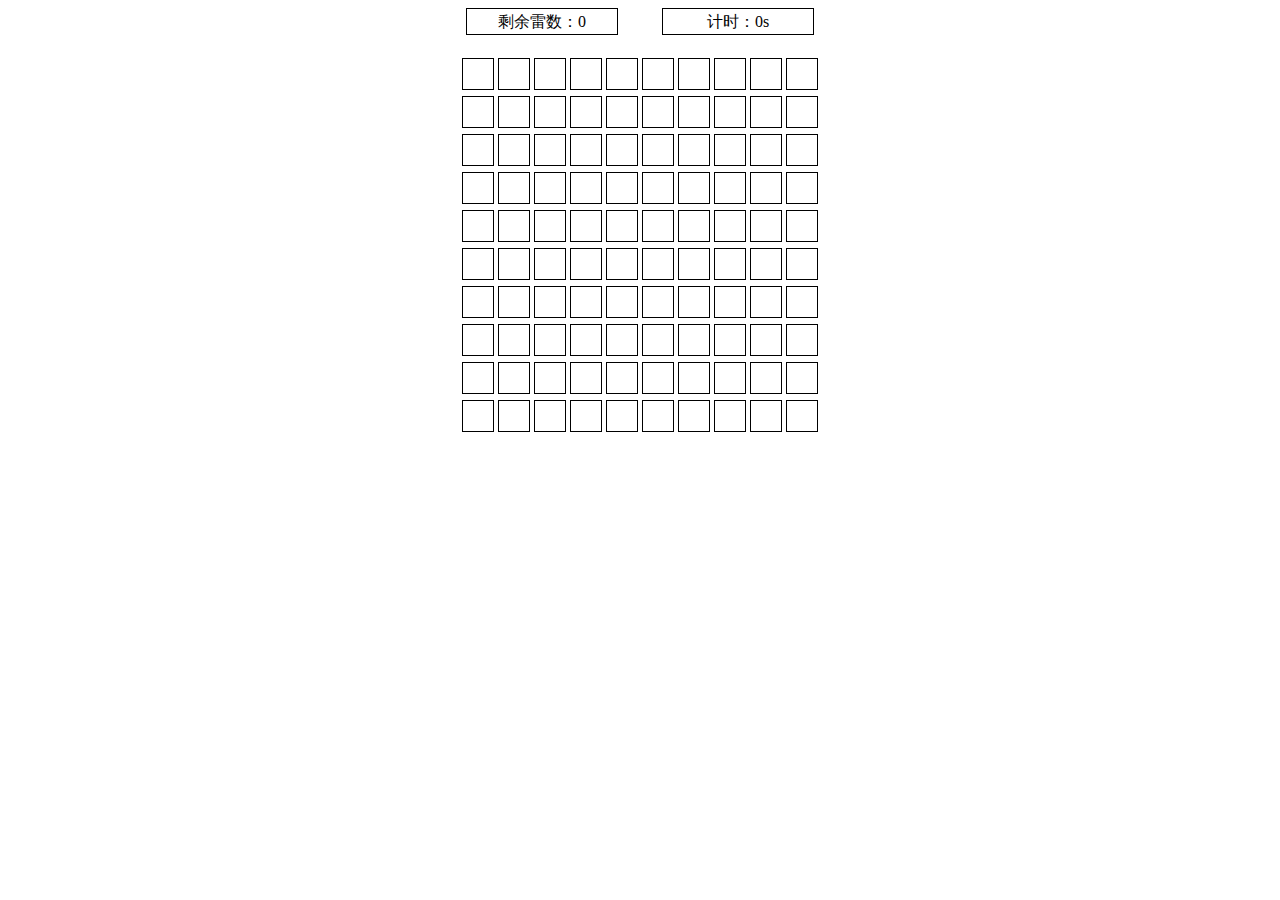
<file: SSTI注入/env/app/templates/index.html>
<!DOCTYPE html>
<html>

<head>
  <title>扫雷</title>
  <style>
    #bar {
      text-align: center;
      margin-bottom:20px;
    }

    .bar {
      height: 25px;
      width: 150px;
      line-height: 25px;
      display: inline-block;
      border: solid 1px #000;
      margin-left: 20px;
      margin-right: 20px;
    }

    #grid {
      margin: auto;
    }

    .blocks {
      width: 30px;
      height: 30px;
      line-height: 30px;
      display: block;
      text-align: center;
      border: solid 1px #000;
      user-select: none;
      cursor: pointer;
    }

    .blocks:hover {
      background: #0af;
    }
  </style>
</head>

<body ondragstart='return false' oncontextmenu='self.event.returnValue=false'>

  <div id='bar'>
    <span class='bar'>剩余雷数：<label id='count'>0</label></span>
    <span class='bar'>计时：<label id='time'>0</label>s</span>
  </div>
  <table id='grid'></table>

  <script>
    var row = 10;
    var col = 10;
    var maxCount = 10;
    var isFirstOpen = true;
    var grid = init_grid();
    var count = document.getElementById('count');
    var time = document.getElementById('time');

    function init_grid() {

      let gridHtml = '';
      for (let i = 0; i < row; i++) {
        gridHtml += '<tr>'
        for (let j = 0; j < col; j++) {
          gridHtml +=
            '<td><span class="blocks" onmousedown="block_click(' + i + ',' + j + ',event)"></span></td>';
        }
        gridHtml += '<tr>'
      }

      document.getElementById('grid').innerHTML = gridHtml;

      let blocks = document.getElementsByClassName('blocks');
      let grid = new Array();
      for (let i = 0; i < blocks.length; i++) {
        if (i % col === 0) {
          grid.push(new Array());
        }
        blocks[i].count = 0;
        grid[parseInt(i / col)].push(blocks[i]);
      }
      return grid;
    }

    function block_click(_i, _j, e) {

      if (grid[_i][_j].isOpen) {
        return;
      }

      if (e.button === 0) {

        if (isFirstOpen) {

          isFirstOpen = false;
          let count = 0; 

          while (count < maxCount) {

            let ri = Math.floor(Math.random() * row);
            let rj = Math.floor(Math.random() * col);

            if (!(ri === _i && rj === _j) && !grid[ri][rj].isMine) {
              grid[ri][rj].isMine = true; 
              count++; 

             
              for (let i = ri - 1; i < ri + 2; i++) {
                for (let j = rj - 1; j < rj + 2; j++) {
                  if (i > -1 && j > -1 && i < row && j < col) {
                    grid[i][j].count++;
                  }
                }
              }
            }
          }
        }

        
        block_open(_i, _j);

        
        function block_open(_i, _j) {

          let block = grid[_i][_j];
          op(block);

          
          function op(block) {
            block.isOpen = true; 
            block.style.background = '#ccc'; 
            block.style.cursor = 'default';
          }

          if (block.isMine) {
            block.innerHTML = 'X';
            for (let i = 0; i < row; i++) {
              for (let j = 0; j < col; j++) {
                block = grid[i][j];
                if (!block.isOpen && block.isMine) {
                  op(block);
                  block.innerHTML = 'X'; 
                }
              }
            }
            alert("败者食尘");
			location.href = './over';
          } else if (block.count === 0) {
            for (let i = _i - 1; i < _i + 2; i++) {
              for (let j = _j - 1; j < _j + 2; j++) {
                if (i > -1 && j > -1 && i < row && j < col && !grid[i][j].isOpen && !grid[i][j].ismine) {
                  block_open(i, j);
                }
              }
            }
          } else {
             block.innerHTML = block.count; 
          }

        }
      }
      
      else if (e.button === 2) {

        let block = grid[_i][_j];
        if (block.innerHTML !== '▲') {
          block.innerHTML = '▲';
        } else {
          block.innerHTML = '';
        }
      }

      
      for (let i = 0; i < row; i++) {
        for (let j = 0; j < col; j++) {
          if (!grid[i][j].isMine && !grid[i][j].isOpen) {
            return;
          }
        }
      }
      var name = prompt("胜者请留名");
	  location.href = './success?msg='+name;
    }
  </script>
</body>

</html>
</file>
